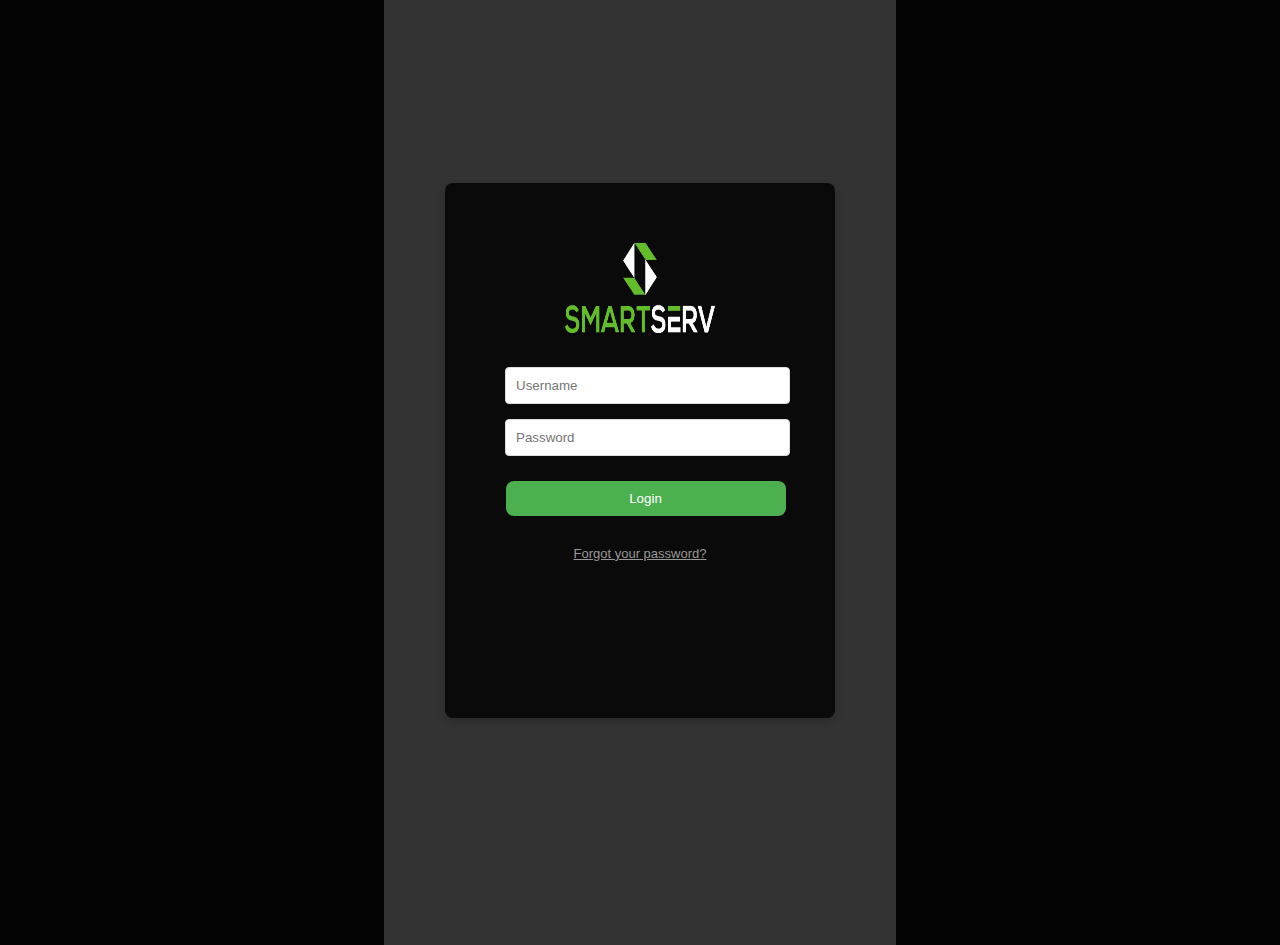
<file: index.html>
<!DOCTYPE html>
<html lang="en">
<head>
<meta charset="UTF-8">
<meta name="viewport" content="width=device-width, initial-scale=1.0">
<title>Login Screen</title>
<link rel="stylesheet" href="index.css">
</head>
<body>  
  <div class="login-container">
    <div class="container">
        <div class="login-card">
            <div class="logo-container">
                <img src="smartserv_logo.png" alt="SmartServ Logo" class="logo-login">
            </div>
            <form id="login-form" class="login-form">
                <div class="input-group">
                    <label for="username"></label>
                    <input type="text" id="username" name="username" placeholder="Username" required>
                </div>
                <div class="input-group">
                    <label for="password"></label>
                    <input type="password" id="password" name="password" placeholder="Password" required>
                </div>
                <button type="submit" class="login-button" name="login-button">Login</button>
                <a href="mailto:support@zentrades.pro"  class="forgot-password"><u class="underline">Forgot your password?</u></a>
            </form>
        </div>
    </div>
  </div>
  <script src="index.js"></script>
</body>
</html>
</file>
<file: index.css>
body, html {
  height: 100%;
  margin: 0;
  font-family: 'Roboto', sans-serif;
  background-color: #040404;
}

.login-container {
  display: flex;
  justify-content: center;
  align-items: center;
  height: 100%;
}

.container{
  display: flex;
  justify-content: center;
  align-items: center;
  background-color: #333;
  height: 110%;
  width: 40%;
}

.logo-login{
  margin-top: 40px;
  height: 90px;
}
.login-card {
  background-color: #0a0a0a;
  padding: 20px;
  width: 350px;
  height: 50%;
  box-shadow: 0 4px 8px 0 rgba(0,0,0,0.2);
  border-radius: 8px;
  text-align: center;
}

.logo-container {
  margin-bottom: 30px;
}

.logo-container img {
  width: 150px; 
}

.login-form .input-group {
  margin-bottom: 15px;
  text-align: left;
}

.login-form label {
  display: block;
  margin-bottom: 5px;
  color: #666;
}

.login-form input {
  width: 75%;
  padding: 10px;
  margin-left: 40px;
  border: 1px solid #ddd;
  border-radius: 4px;
}

.login-button {
  width: 80%;
  padding: 10px;
  border: none;
  border-radius: 8px;
  margin-left: 11px;
  background-color: #4CAF50;
  color: white;
  cursor: pointer;
  margin-top: 10px;
}

.login-button:hover {
  background-color: #45a049;
}

.underline{
  color: #999898;
  text-decoration: underline;
}
.forgot-password {
  display: block;
  margin-top: 15px;
  padding-top: 15px;
  font-size: small;
  color: #b2adad;
  text-decoration: none;
}

.forgot-password:hover {
  color: #333;
}
</file>
